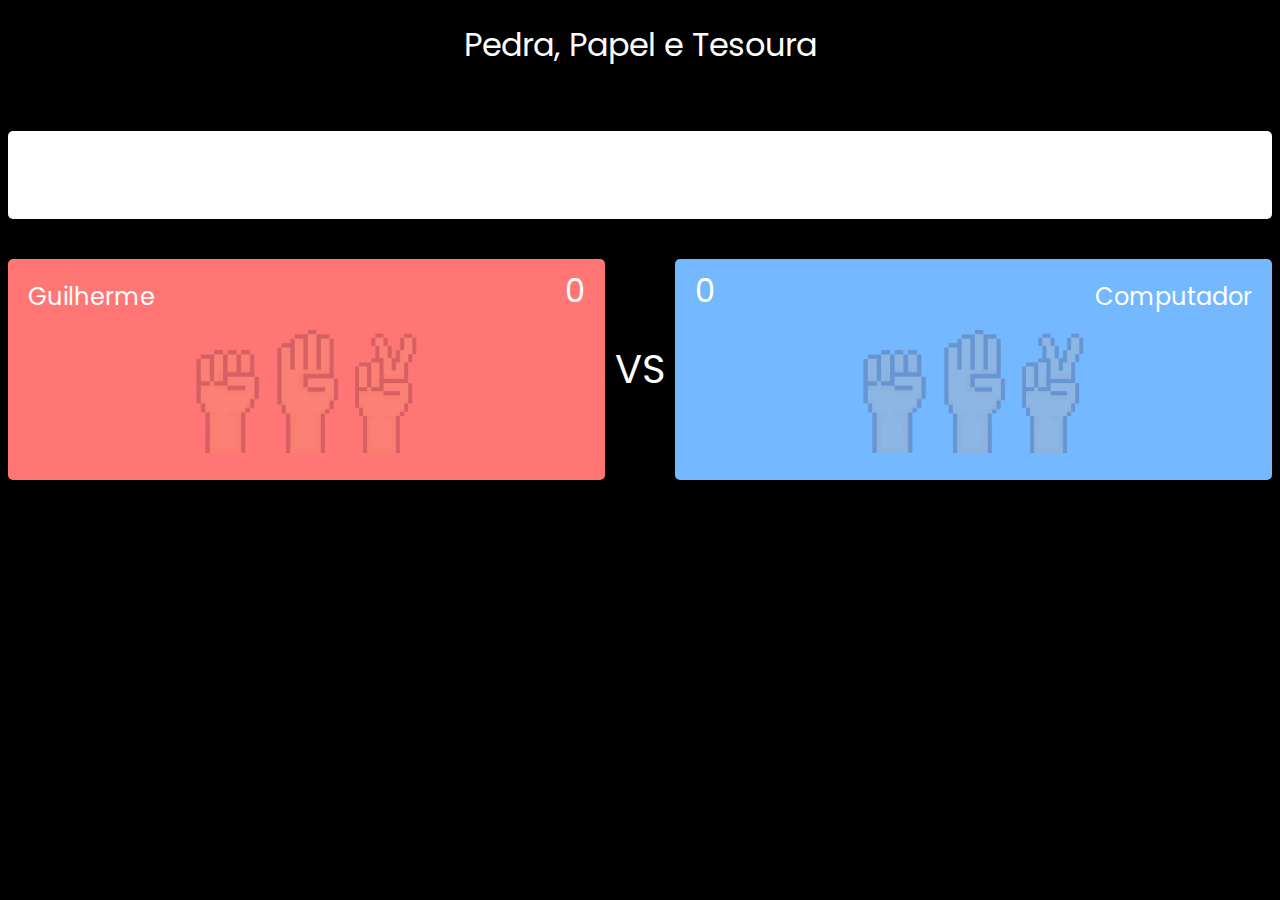
<file: index.html>
<!DOCTYPE html>
<html lang="pt-br">
<head>
    <meta charset="UTF-8">
    <meta http-equiv="X-UA-Compatible" content="IE=edge">
    <meta name="viewport" content="width=device-width, initial-scale=1.0">
    <link rel="preconnect" href="https://fonts.googleapis.com">
    <link rel="preconnect" href="https://fonts.gstatic.com" crossorigin>
    <link href="https://fonts.googleapis.com/css2?family=Poppins:wght@600&display=swap" rel="stylesheet">
    <link rel="stylesheet" href="style.css">
    <title>Pedra, papel e tesoura</title>
</head>
<body>

    <div id="principal">
        <h1 id="titulo"> Pedra, Papel e Tesoura</h1>
        <div id="placar"></div>
        <div id="mensagens"> &nbsp;</div>

        
        <div id="placar">
            <div id="jogador">
                <h2 id="jogador-nome">Guilherme</h2>
                <span id="jogador-pontos">0</span>
                <ul id="jogador-escolha">
                    <li> <a id="jogador-escolha-1" onclick="jogar(1)"><img src="imagens/pedra.png">  </a><li>
                    <li> <a id="jogador-escolha-2" onclick="jogar(2)"> <img src="imagens/papel.png">  </a></li>
                    <li> <a id="jogador-escolha-3" onclick="jogar(3)"> <img src="imagens/tesoura.png"> </a></li>
                </ul>
            </div>

            <div id="versus"> VS </div>

            <div id="computador">
                <h2 id="computador-nome">Computador</h2>
                <span id="computador-pontos">0</span>
                <ul id="computador-escolha">
                    <li> <a id="computador-escolha-1"> <img src="imagens/pedra.png">  </a><li>
                    <li> <a id="computador-escolha-2"> <img src="imagens/papel.png">  </a></li>
                    <li> <a id="computador-escolha-3"> <img src="imagens/tesoura.png"> </a></li>
                </ul>

        </div>
    </div>
    

    <script src="script.js"></script>
</body>
</html>
</file>
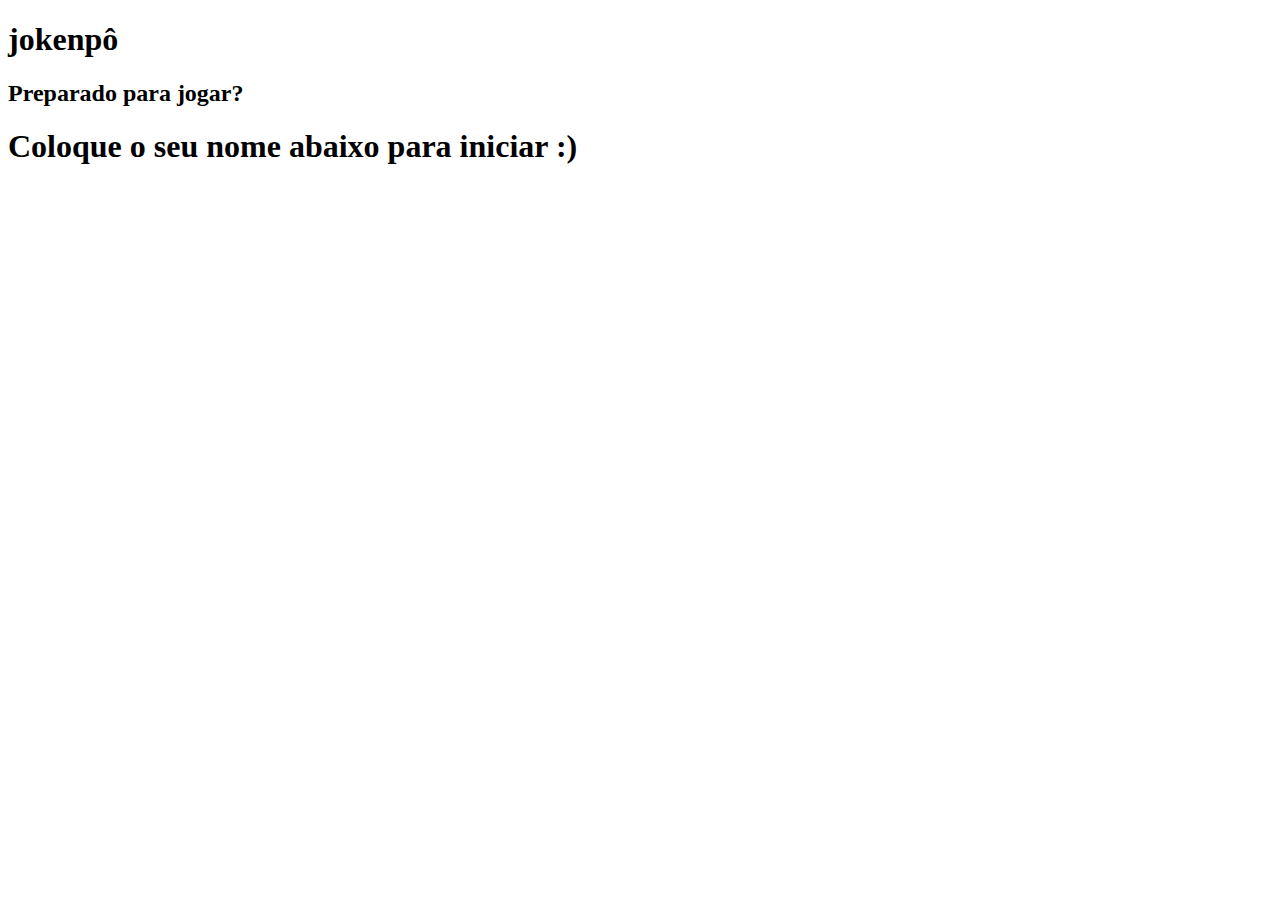
<file: cadastrojokenpo.html>
<!DOCTYPE html>
<html lang="en">
<head>
    <meta charset="UTF-8">
    <meta http-equiv="X-UA-Compatible" content="IE=edge">
    <meta name="viewport" content="width=device-width, initial-scale=1.0">
    <title>Cadastro Jokenpô</title>
</head>
<body>

    <h1> jokenpô </h1>
    <h2> Preparado para jogar? </h1>
    <h1> Coloque o seu nome abaixo para iniciar :) </h1>
</body>
</html>
</file>
<file: style.css>
@import url('https://fonts.googleapis.com/css2?family=Poppins:wght@600&display=swap');

*{
    font-family: "Poppins", sans-serif;
    font-weight: 400;
}

body{
    background-color: black;
}

#titulo{
    color: rgb(255, 255, 255);
    text-align: center;
}

#mensagens{
    background-color: white;
    font-size: 32px;
    border-radius: 5px;
    padding: 20px;
    margin: 40px 0;
}

#versus{
    color: white;
    width: 70px;
    font-size: 40px;
    text-align: center;
}

#placar{
        display: flex;
        align-items: center;
        justify-content: center;
}

#jogador, #computador{
    position: relative;
    flex-grow: 1;
    border-radius: 5px;
    width: 200px;
    padding: 20px;
}

#jogador{
    background-color: #ff7675;
    color: white;
}

#computador{
    background-color: #74b9ff;
    color: white;
}

#jogador-nome, #computador-nome{
    margin: 0;
    padding: 0;
}

#jogador-nome{
    text-align: left;
}

#computador-nome{
    text-align: right;
}

#jogador-pontos, #computador-pontos{
    position: absolute;
    top: 8px;
    font-size: 32px;
}

#jogador-pontos{
    right: 20px;
}

ul#jogador-escolha, ul#computador-escolha{
    list-style: none;
    text-align: center;
    margin: 0;
    padding: 0;
}

ul#jogador-escolha li, ul#computador-escolha li{
    display: inline;
}

ul#jogador-escolha li a, ul#computador-escolha li a{
  opacity: .2;
}

ul#jogador-escolha li a:hover, ul #jogador-escolha li a.selecionado, ul#computador-escolha li a.selecionado{    opacity: 1;
}

ul#jogador-escolha li a img, ul#computador-escolha li a img{
    max-width: 80px;  
}
</file>
